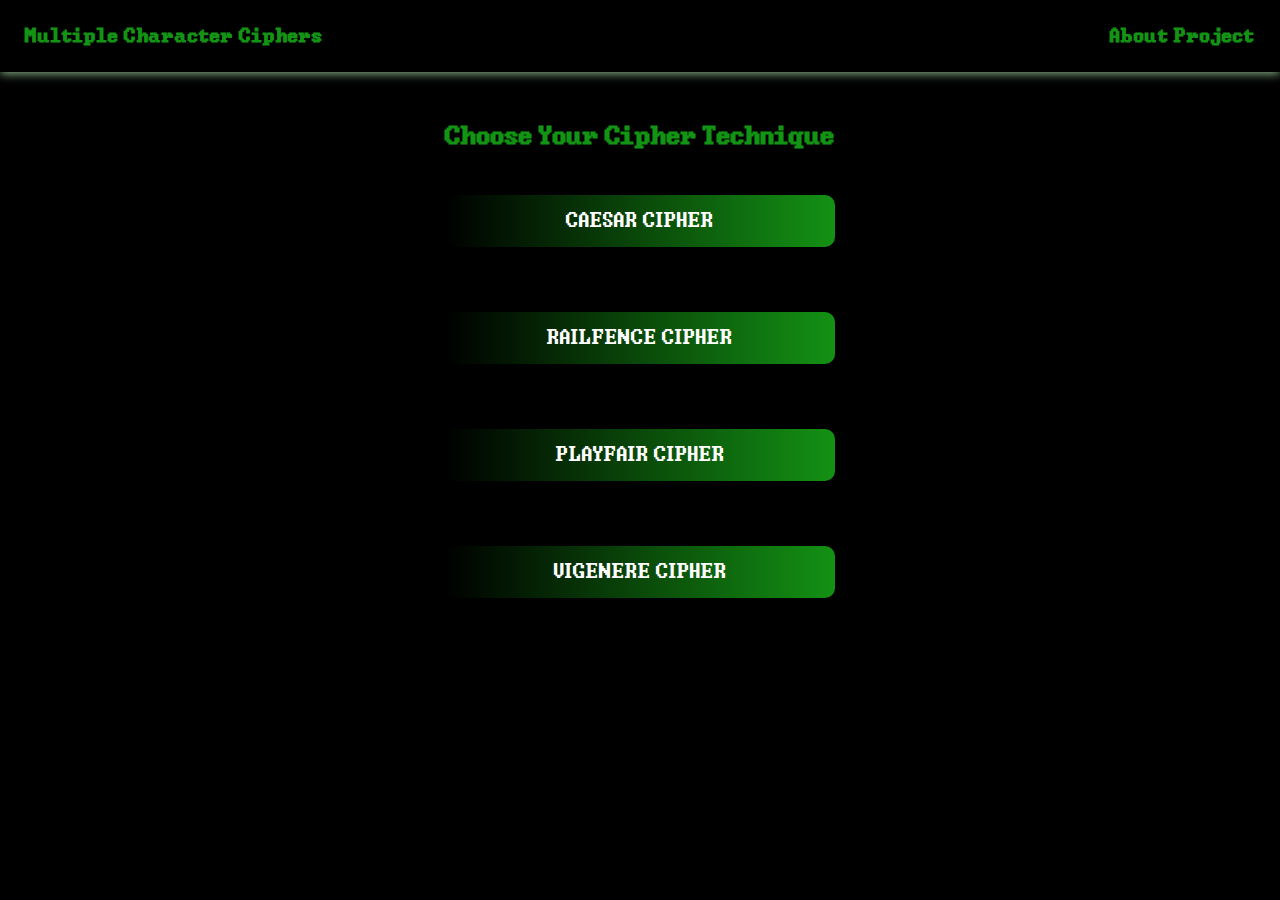
<file: index.html>
<!DOCTYPE html>
<html lang="en">
<head>
    <meta charset="UTF-8">
    <meta http-equiv="X-UA-Compatible" content="IE=edge">
    <meta name="viewport" content="width=device-width, initial-scale=1.0">
    <title>Home | Ciphers</title>

    <!-- CSS -->
    <link rel="stylesheet" href="style.css">
</head>
<body>
    <!-- Navbar -->
    <div class="navbar">
        <a href="./index.html"><h2>Multiple Character Ciphers</h2></a>
        <a href="#open-modal"><h2>About Project</h2></a>
    </div>

    <!-- Main Content -->
    <div class="main">
        <div class="choose">
            <h1 class="choose-head">Choose Your Cipher Technique</h1>
            
            <div class="choose-list">
                <a href="./components/caesarCipher.html"><button class="btn-grad">Caesar Cipher</button></a>
                <a href="./components/railfenceCipher.html"><button class="btn-grad">Railfence Cipher</button></a>
                <a href="./components/playfairCipher.html"><button class="btn-grad">Playfair Cipher</button></a>
                <a href="./components/vigenereCipher.html"><button class="btn-grad">Vigenere Cipher</button></a>
            </div>
        </div>
    </div>

    <!-- About Us Modal Content -->
    <div id="open-modal" class="modal-window">
        <div>
          <a href="#" title="Close" class="modal-close">X</a>
        
          <div class="modal-content">
            <h1>Multiple Character Ciphers</h1>
            <h1>About :</h1>
            <p>
              Various cipher techniques to choose from and encrypt/decrypt the message.
            </p>
            <h1 style="margin-top: 20px;">Team Members :</h1>
            <ol>
                <li>Shrish Sharma (191B249)</li>
                <li>Shubham Munjani (191B255)</li>
                <li>Saurabh Pal (191B222)</li>
            </ol>
          </div>
        </div>  
          
    </div>
</body>
</html>
</file>
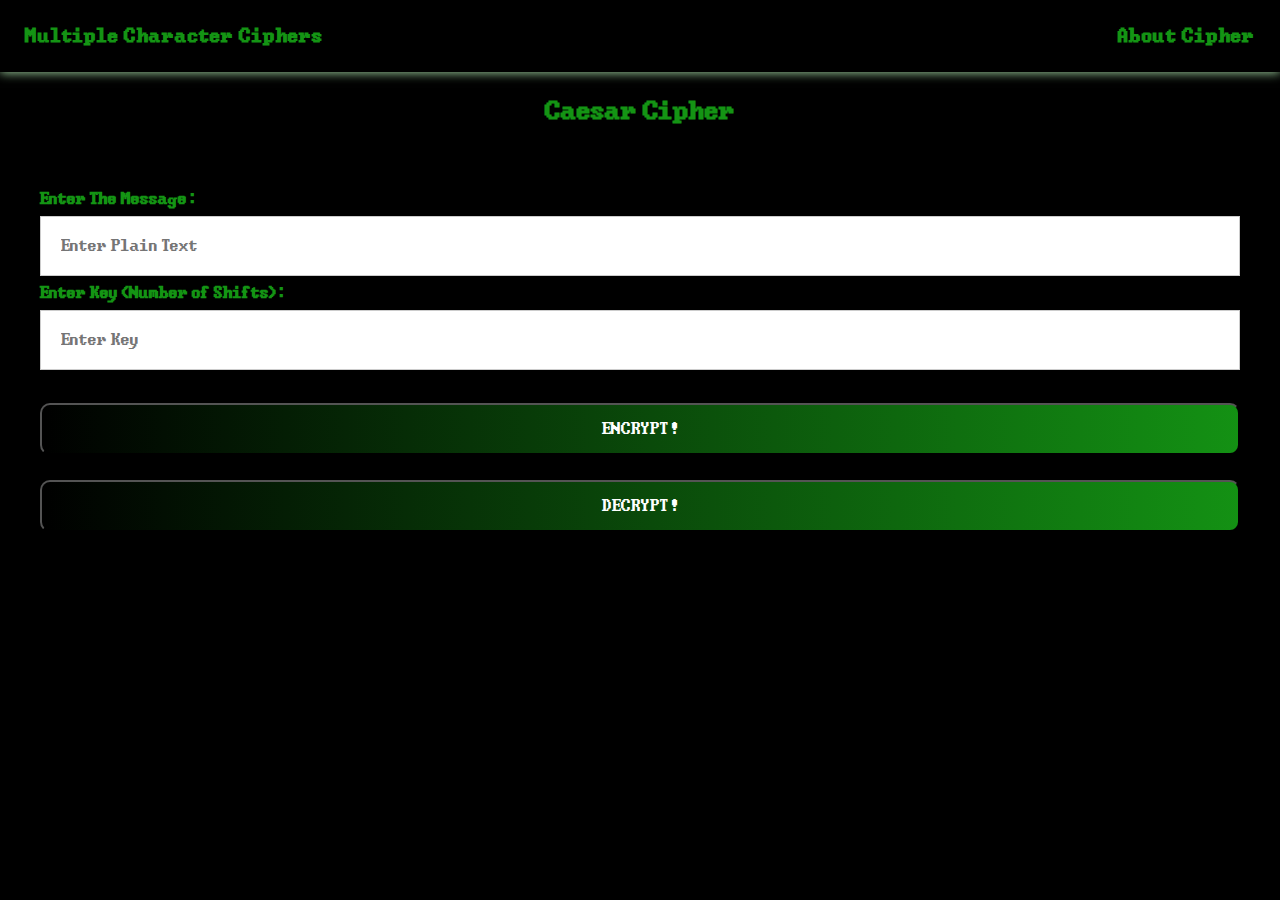
<file: components/caesarCipher.html>
<!DOCTYPE html>
<html lang="en">
<head>
    <meta charset="UTF-8">
    <meta http-equiv="X-UA-Compatible" content="IE=edge">
    <meta name="viewport" content="width=device-width, initial-scale=1.0">
    <title>Caesar Cipher</title>
    <!-- CSS -->
    <link rel="stylesheet" href="../style.css">    
</head>
<body>
     <!-- Navbar -->
     <div class="navbar">
        <a href="../index.html"><h2>Multiple Character Ciphers</h2></a>
        <a href="https://en.wikipedia.org/wiki/Caesar_cipher" target="_blank"><h2>About Cipher</h2></a>
    </div>

    <!-- Main Content -->
    <div class="content">
        <div class="header">
            <h1>Caesar Cipher</h1>
        </div>
        <div class="form-container">
            <form id="submitForm" action="#" method="get" onsubmit="return false;">
                <div class="container">
                    <label for="plainText"><b>Enter The Message :</b></label>
                    <input type="text" id="plainText" placeholder="Enter Plain Text" name="plainText" required>
                    <label for="key"><b>Enter Key (Number of Shifts) :</b></label>
                    <input type="number" id="key" placeholder="Enter Key" name="key" required>
                </div>
                <button class="btn-grad btn-encrypt" onclick="caesarCipher(false)">Encrypt !</button>
                <button class="btn-grad btn-encrypt" onclick="caesarCipher(true)">Decrypt !</button>
            </form>
        </div>
        <div class="output" id="output" style="text-align: center; font-size: 30px; margin-top: 15px;">

        </div>
    
    </div>
</body>
<script>
    // main function
    function caesarCipher(isDecrypt) {
        var shiftText = document.getElementById("key").value;
        if (!/^-?\d+$/.test(shiftText)) {
            alert("Shift is not an integer");
            return;
        }
        var shift = parseInt(shiftText, 10);
        if (shift < 0 || shift >= 26) {
            alert("Shift is out of range");
            return;
        }
        if (isDecrypt)
            shift = (26 - shift) % 26;

        var plainText = document.getElementById("plainText").value;

        var op = caesarShift(plainText, shift);

        // Rendering Output
        document.getElementById('output').innerHTML = "Resultant Text is : " + op;
    }    
    
    function caesarShift(text, shift) {
	var result = "";
	for (var i = 0; i < text.length; i++) {
		var c = text.charCodeAt(i);
		if      (65 <= c && c <=  90) result += String.fromCharCode((c - 65 + shift) % 26 + 65);  // Uppercase
		else if (97 <= c && c <= 122) result += String.fromCharCode((c - 97 + shift) % 26 + 97);  // Lowercase
		else                          result += text.charAt(i);  // Copy
	}
	return result;
    }
</script>
</html>
</file>
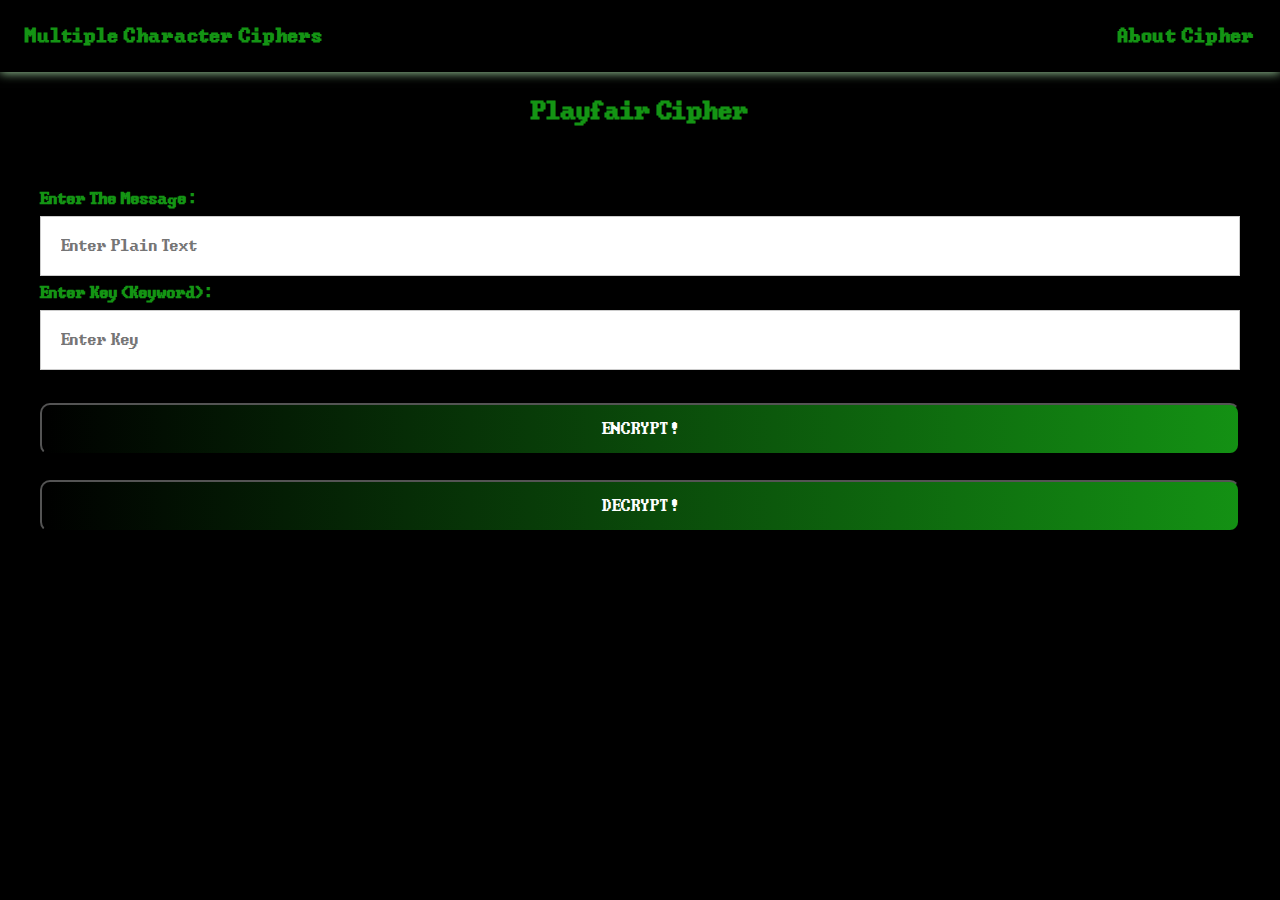
<file: components/playfairCipher.html>
<!DOCTYPE html>
<html lang="en">
<head>
    <meta charset="UTF-8">
    <meta http-equiv="X-UA-Compatible" content="IE=edge">
    <meta name="viewport" content="width=device-width, initial-scale=1.0">
    <title>Playfair Cipher</title>
    <!-- CSS -->
    <link rel="stylesheet" href="../style.css">

</head>
<body>
    <script>
        var isChet = false;
        var isEnd = false;
        var flag = false;
        var flagX = false;
        var flagAdd = false;
        function getKeyword(key) { 
           var key = document.getElementById("key").value;
           return document.getElementById("key").value;
        }
        
        function getString() {
          return document.getElementById("String").value;
        }
        
        function processKey() { 
          var key = getKeyword();
          key = key.toUpperCase().replace(/\s/g, '').replace(/J/g, "I");
          var result = [];
          var temp = '';
          var alphabet = 'ABCDEFGHIKLMNOPQRSTUVWXYZ';
          for(var i = 0; i < key.length; i++) {
            if (alphabet.indexOf(key[i]) !== -1) {
              alphabet = alphabet.replace(key[i], '');
              temp += key[i];
            }
          }
          temp += alphabet;
          var result = [];
          temp = temp.split('');
          while(temp[0]) {
            result.push(temp.splice(0,5));
          }
          return result;
        }
        
        function cipher() {
          var keyresult = processKey();
          var res = [];
          var error = 'Warning!!! String is empty';
          var str = getString();
          if(str === '') {
            document.getElementById('printValue').innerHTML = error;
          }
          // var err = 'ERRORX';
          var textPhrase, separator;
          str = str.toUpperCase().replace(/\s/g, '').replace(/J/g, "I");
          if(str.length === 0) {
            //document.getElementById("printValue").innerHTML = err.toUpperCase().replace(/\s/g, '').replace(/J/g, "I");
            }
          else {
            textPhrase = str[0];
          }
          var help = 0; flagAdd = false;
          for(var i = 1; i < str.length; i++) {
              if(str[i - 1] === str[i]) {
                if(str[i] === 'X') {
                  separator = 'Q';
                }
                else {
                  separator = 'X';
                }
                textPhrase += separator + str[i];
                help = 1; 
              }
              else {
                textPhrase += str[i];
              }
            if(help === 1) {
              flagAdd = true;
            }
          }
          
          if(textPhrase.length % 2 !== 0) {
            if(textPhrase[textPhrase.length - 1] === 'X') {
              textPhrase += 'Q';
              isEnd = true;
              flagX = false;
            }
            else {
              textPhrase += 'X';
              isEnd = true;
              flagX = true;
            }
          }
          
          var t = [];
          var enCodeStr = '';
          for(var i = 0; i < textPhrase.length; i += 2){
            var pair1 = textPhrase[i];
            var pair2 = textPhrase[i + 1];
            var p1i, p1j, p2i, p2j;
            for(var stroka = 0; stroka < keyresult.length; stroka++) {
              for(var stolbec = 0; stolbec < keyresult[stroka].length; stolbec++){
                if (keyresult[stroka][stolbec] == pair1){
                  p1i = stroka;
                  p1j = stolbec;
                }
                if (keyresult[stroka][stolbec] == pair2){
                  p2i = stroka;
                  p2j = stolbec;
                }
              }
            }
            var coord1 = '', coord2 = '';
            
            if(p1i === p2i) {
              if(p1j === 4) {
                coord1 = keyresult[p1i][0];
              }
              else {
                coord1 = keyresult[p1i][p1j + 1];
              }
              if(p2j === 4) {
                coord2 = keyresult[p2i][0];
              }
              else {
                coord2 = keyresult[p2i][p2j + 1]
              }
            }
            if(p1j === p2j) {
              if(p1i === 4) {
                coord1 = keyresult[0][p1j];
              }
              else {
                coord1 = keyresult[p1i + 1][p1j];
              }
              if(p2i === 4) {
                coord2 = keyresult[0][p2j];
              }
              else {
                coord2 = keyresult[p2i + 1][p2j]
              }
            }
            if(p1i !== p2i && p1j !== p2j) {
              coord1 = keyresult[p1i][p2j];
              coord2 = keyresult[p2i][p1j];
            }
            enCodeStr = enCodeStr + coord1 + coord2;
          }
          document.getElementById("printValue").innerHTML = "Encrypted Text is: " + enCodeStr;
          return enCodeStr;
        }
        
        function deCodeCipher() {
          var deCodeStr = '';
          var text = '';
          var error = "Warning!!! String is empty";
          var text1 = cipher();
          if(text1 === '') {
            document.getElementById('printDeCode').innerHTML = error;
          }
          var keyresult = processKey();
          for(var i = 0; i < text1.length; i += 2){
            var pair1 = text1[i];
            var pair2 = text1[i + 1];
            var p1i, p1j, p2i, p2j;
            for(var stroka = 0; stroka < keyresult.length; stroka++) {
              for(var stolbec = 0; stolbec < keyresult[stroka].length; stolbec++){
                if (keyresult[stroka][stolbec] == pair1){
                  p1i = stroka;
                  p1j = stolbec;
                }
                if (keyresult[stroka][stolbec] == pair2){
                  p2i = stroka;
                  p2j = stolbec;
                }
              }
            }
            var coord1 = '', coord2 = '';
            
            if(p1i === p2i) {
              if(p1j === 0) {
                coord1 = keyresult[p1i][4];
              }
              else {
                coord1 = keyresult[p1i][p1j - 1];
              }
              if(p2j === 0) {
                coord2 = keyresult[p2i][4];
              }
              else {
                coord2 = keyresult[p2i][p2j - 1]
              }
            }
            if(p1j === p2j) {
              if(p1i === 0) {
                coord1 = keyresult[4][p1j]
              }
              else {
                coord1 = keyresult[p1i - 1][p1j];
              }
              if(p2i === 0) {
                coord2 = keyresult[4][p2j];
              }
              else {
                coord2 = keyresult[p2i - 1][p2j]
              }
            }
            if(p1i !== p2i && p1j !== p2j) {
              coord1 = keyresult[p1i][p2j];
              coord2 = keyresult[p2i][p1j];
            }
            text = text + coord1 + coord2;
          }
          text = text.split('');
          
          for(var i = 0; i < text.length; i++) {
            var count;
            if (flagAdd) {
              if(text[i] === text[i + 2] && (text[i + 1] === 'X' || text[i + 1] === 'Q')) {
                count = i + 1;
                text.splice(count, 1);
              }
            }
            else if(flagAdd && isEnd && (flagX || !flagX)) {
              if(text[i - 2] === text[i] && (text[i - 1] === 'X' || text[i - 1] === 'Q'))
                count = i + 1;
              text.splice(count, 1);
            }
            else if(!flagAdd) {
              break;
            }
          }
          if(flagX) {
            text.pop();
          }
          if(isEnd && !flagX) {
            text.pop();
          }
          text = text.join('');
          console.log(text);
          document.getElementById('printDeCode').innerHTML = "Decrypted Text is: " + text;
        }
    </script>



     <!-- Navbar -->
     <div class="navbar">
        <a href="../index.html"><h2>Multiple Character Ciphers</h2></a>
        <a href="https://en.wikipedia.org/wiki/Playfair_cipher" target="_blank"><h2>About Cipher</h2></a>
    </div>
    
     <!-- Main Content -->
     <div class="content">
        <div class="header">
            <h1>Playfair Cipher</h1>
        </div>
        <!-- <div class="form-container">
            <form type="post">
                <div class="container">
                    <label for="plainText"><b>Enter The Message :</b></label>
                    <input type="text" placeholder="Enter Plain Text" name="plainText" required>
                    <label for="key"><b>Enter Key (Keyword) :</b></label>
                    <input type="text" placeholder="Enter Key" name="key" required>
                </div>
                <button class="btn-grad btn-encrypt" type="submit">Encrypt !</button>
            </form>
        </div> -->
        

        <div class="form-container">
            <div class="container">
                <label for="plainText"><b>Enter The Message :</b></label>  
                <input id="String" type="text" placeholder="Enter Plain Text" required>
                <label for="key"><b>Enter Key (Keyword) :</b></label>
                <input id="key" type="text" placeholder="Enter Key">
            </div>
            <button class="btn-grad btn-encrypt" onclick="processKey(), cipher()">Encrypt !</button>
            <button class="btn-grad btn-encrypt" onclick="deCodeCipher()">Decrypt !</button>
        </div>
        <div>
            <div class="output" style="text-align: center; font-size: 30px; margin-top: 15px;" id="printValue"></div>
        </div>
        <div>
            <div class="output" style="text-align: center; font-size: 30px; margin-top: 15px;" id="printDeCode"></div>
        </div>
    </div>
</body>
</html>
</file>
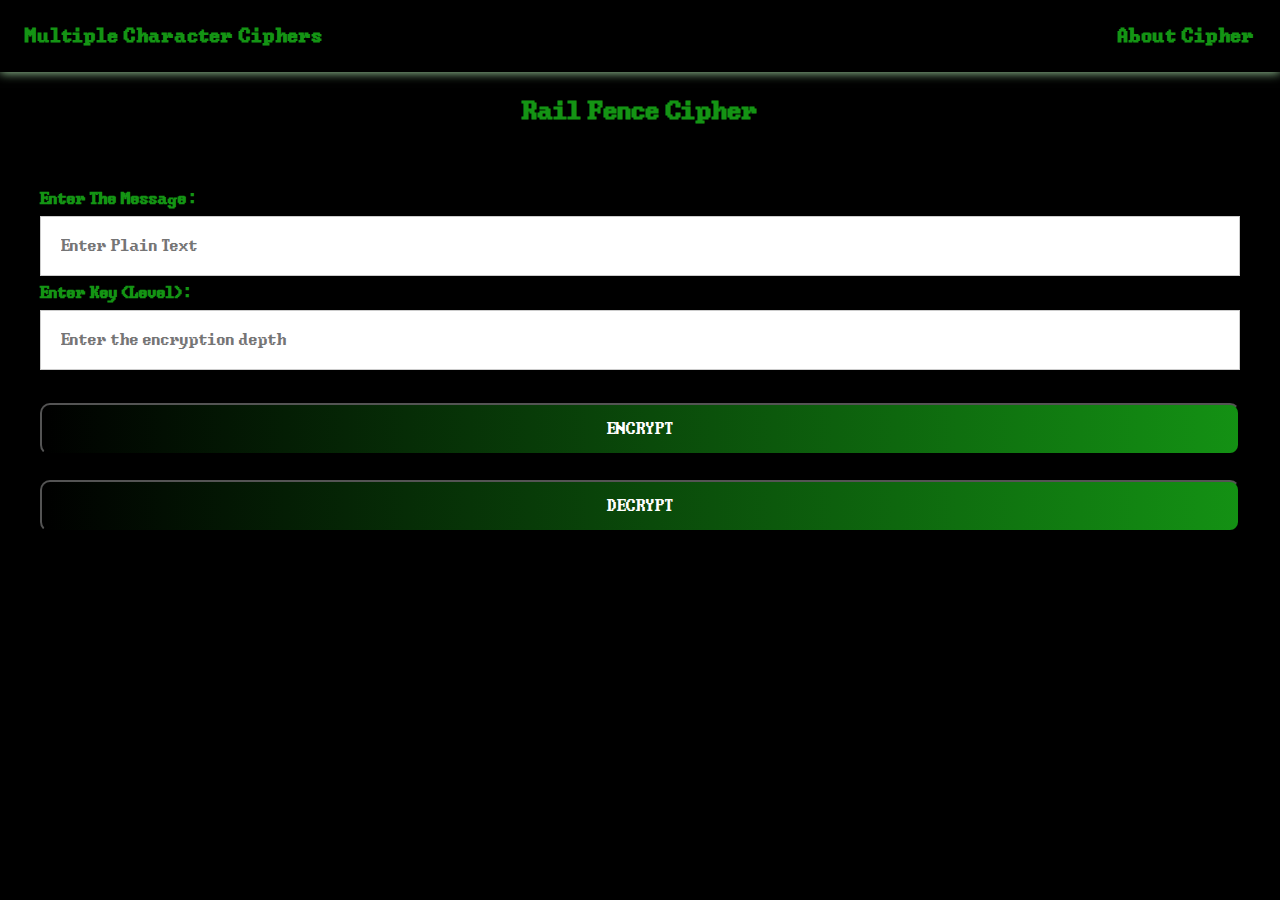
<file: components/railfenceCipher.html>
<!DOCTYPE html>
<html lang="en">
<head>
    <meta charset="UTF-8">
    <meta http-equiv="X-UA-Compatible" content="IE=edge">
    <meta name="viewport" content="width=device-width, initial-scale=1.0">
    <title>Rail Fence Cipher</title>
    <!-- CSS -->
    <link rel="stylesheet" href="../style.css">

</head>
<body>
    <!-- Navbar -->
    <div class="navbar">
        <a href="../index.html"><h2>Multiple Character Ciphers</h2></a>
        <a href="https://en.wikipedia.org/wiki/Rail_fence_cipher" target="_blank"><h2>About Cipher</h2></a>
    </div>

    <!-- Main Content -->
    <div class="content">
        <div class="header">
            <h1>Rail Fence Cipher</h1>
        </div> 
        <div class="form-container">
            <div class="container">
                <label for="plaintext"><b>Enter The Message :</b></label>
                <input type="text" class="form-control" id="plaintext" placeholder="Enter Plain Text">
                <label for="key"><b>Enter Key (Level) :</b></label>
                <input type="number" class="form-control" id="key" placeholder="Enter the encryption depth">
                <button class="btn-grad btn-encrypt" onClick="Encrypt()">Encrypt</button>

                <button class="btn-grad btn-encrypt" onClick="Decrypt()">Decrypt</button>
            </div>    

            <!-- Output -->
            <div class="output" id="output" style="text-align: center; font-size: 30px; margin-top: 15px;">
            </div>
        </div>
    </div>

<script>
    function Encrypt() {
        plaintext = document
            .getElementById("plaintext")
            .value.toLowerCase()
            .replace(/[^a-z]/g, "");
        if (plaintext.length < 1) {
            alert("please enter some plaintext");
            return;
        }
        var key = parseInt(document.getElementById("key").value);
        if (key > Math.floor(2 * (plaintext.length - 1))) {
            alert("key is too large for the plaintext length.");
            return;
        }
        ciphertext = "";
        for (line = 0; line < key - 1; line++) {
            skip = 2 * (key - line - 1);
            j = 0;
            for (i = line; i < plaintext.length; ) {
                ciphertext += plaintext.charAt(i);
                if (line == 0 || j % 2 == 0) i += skip;
                else i += 2 * (key - 1) - skip;
                j++;
            }
        }
        for (i = line; i < plaintext.length; i += 2 * (key - 1))
            ciphertext += plaintext.charAt(i);
        document.getElementById("output").innerHTML = "Encrypted Text is: " + ciphertext;
    }

    function Decrypt(f) {
        ciphertext = document
            .getElementById("plaintext")
            .value.toLowerCase()
            .replace(/[^a-z]/g, "");
        if (ciphertext.length < 1) {
            alert("please enter some ciphertext (letters only)");
            return;
        }
        var key = parseInt(document.getElementById("key").value);
        if (key > Math.floor(2 * (ciphertext.length - 1))) {
            alert("please enter 1 - 22.");
            return;
        }
        pt = new Array(ciphertext.length);
        k = 0;
        for (line = 0; line < key - 1; line++) {
            skip = 2 * (key - line - 1);
            j = 0;
            for (i = line; i < ciphertext.length; ) {
                pt[i] = ciphertext.charAt(k++);
                if (line == 0 || j % 2 == 0) i += skip;
                else i += 2 * (key - 1) - skip;
                j++;
            }
        }
        for (i = line; i < ciphertext.length; i += 2 * (key - 1))
            pt[i] = ciphertext.charAt(k++);
        document.getElementById("output").innerHTML = "Decrypted Text is: " + pt.join("");
    }
</script>    
</body>
</html>
</file>
<file: style.css>
/*  Custom Font */
@font-face {
    font-family: 'CommandLine';
    src: url(./Assets/cmd.woff);
}

/* Default Styling */
* {
    box-sizing: border-box;
    font-family: 'CommandLine';
    margin: 0;
}

html, body {
    background-color: #000;
    color: #149414;
}

/* Navbar */
.navbar {
    display: flex;
    justify-content: space-between;
    padding: 25px;

    box-shadow: 0px 1px 10px #9ccc9c;
}

.navbar a {
    text-decoration: none;
    color: #149414;
}

/* Main */
.main {
    display: flex;
    justify-content: center;
}

.choose {
    margin-top: 50px;
}

a {
    text-decoration: none;
}

.choose-list a{
    display: flex;
    justify-content: center;
    flex-direction: column;
    margin-top: 25px;   
    cursor: pointer;
}

.choose-list button {
    margin: 20px 0 20px 0;
    text-decoration: none;
    border: none;
    font-size: 25px;
    cursor: pointer;
}

.btn-grad {background-image: linear-gradient(to right, #000 0%, #149414  51%, #000  100%)}
    
.btn-grad {
    margin: 10px;
    padding: 15px 45px;
    text-align: center;
    text-transform: uppercase;
    transition: 0.5s;
    background-size: 200% auto;
    color: white;            
    /* box-shadow: 0 0 20px #9ccc9c; */
    border-radius: 10px;
    display: block;
}

.btn-grad:hover {
    background-position: right center; 
    color: #fff;
    text-decoration: none;
}

/* Cipher Pages */
.header {
    margin-top: 25px;
    text-align: center;
}

/* Login Form */
.form-container {
    display: flex;
    margin: 65px 40px 0 40px;
    font-size: 20px;
    justify-content: center;
    flex-direction: column;
  }
  
  input[type=text], input[type=password], input[type=number], input[type=email] {
    width: 100%;
    padding: 20px 20px;
    font-size: 20px;
    margin: 8px 0 8px 0;
    display: inline-block;
    border: 1px solid #ccc;
    box-sizing: border-box;
  }
  
.btn-encrypt {
    font-size: 20px;
    width: 100%;
    margin: 25px 0 0 0;
}

/* About Us */
.modal-window {
    position: fixed;
    background-color: rgba(255, 255, 255, 0.25);
    top: 0;
    right: 0;
    bottom: 0;
    left: 0;
    z-index: 999;
    visibility: hidden;
    opacity: 0;
    pointer-events: none;
    transition: all 0.3s;
}
.modal-window:target {
    visibility: visible;
    opacity: 1;
    pointer-events: auto;
}
.modal-window > div {
    width: 400px;
    position: absolute;
    top: 50%;
    left: 50%;
    transform: translate(-50%, -50%);
    padding: 2em;
    background: #000;
}
.modal-window header {
    font-weight: bold;
}
.modal-window h1 {
    font-size: 110%;
    margin: 0 0 15px;
}
.modal-close {
    color: #aaa;
    line-height: 50px;
    font-size: 30px;
    position: absolute;
    right: 0;
    text-align: center;
    top: 0;
    width: 70px;
    text-decoration: none;
}
.modal-close:hover {
    color: #149414;
}

.modal-window > div {
    border-radius: 1rem;
}
.modal-window div:not(:last-of-type) {
    margin-bottom: 15px;
}

.modal-window li {
    padding-bottom: 10px;
}


small {
    color: lightgray;
}
.btn {
    background-color: #000;
    padding: 1em 1.5em;
    border-radius: 1rem;
    text-decoration: none;
}
.btn i {
    padding-right: 0.3em;
}

.modal-content {
    font-size: 25px;
}


/* Responsive Handling */
@media (max-width: 767px) {
    .navbar h2 {
        font-size: 20px;
        text-align: center;
    }
    
    .choose-head {
        text-align: center;
    }

    .choose-list a {
        margin: 20px;
    }

    .form-container {
        margin: 25px;
    }

    .modal-window > div {
        width: 350px;
        height: 400px;
    }

    .modal-window h1 {
        font-size: 90%;
        margin: 0 0 15px;
    }

    .modal-window li {
        padding-bottom: 8px;
        font-size: 22px;
    }
}
</file>
